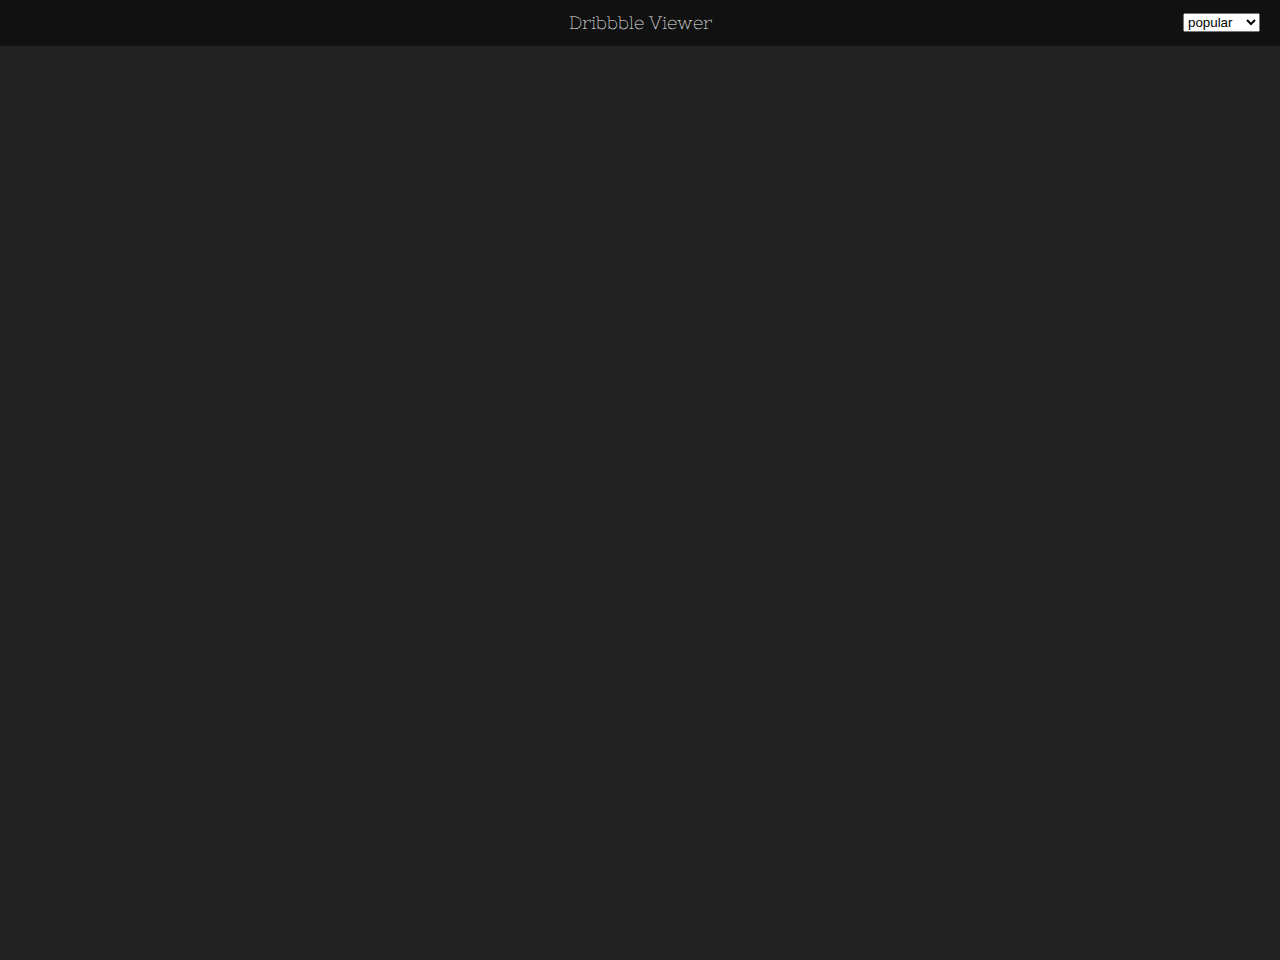
<file: public/index.html>
<!doctype>
<html>
<head> 
	<meta http-equiv="Content-Type"
	content="text/html; charset=utf-8"/>

	<title>Dribbble Viewer</title>

	<link rel="stylesheet" href="css/style.css" type="text/css" media="screen" />
	<link href='http://fonts.googleapis.com/css?family=Nixie+One&v1' rel='stylesheet' type='text/css'>
	
	<script type="text/javascript" src="js/jquery.js"></script>
	<script type="text/javascript" src="js/jquery.endless-scroll.js"></script>
	<script type="text/javascript" src="js/custom.js"></script>
</head>

<body> 
	<div class="header">
		<h1 class="logo">Dribbble Viewer</h1>
		<div class="ri">
			<span id="counter" class="hide">1</span>
			<select id="category">
				<option>popular</option>
				<option>everyone</option>
				<option>debuts</option>
			</select>
		</div><!-- ri close -->
	</div><!-- header close -->

	<ul id="results">
	</ul><!-- #results close -->
</body>
</html>
</file>
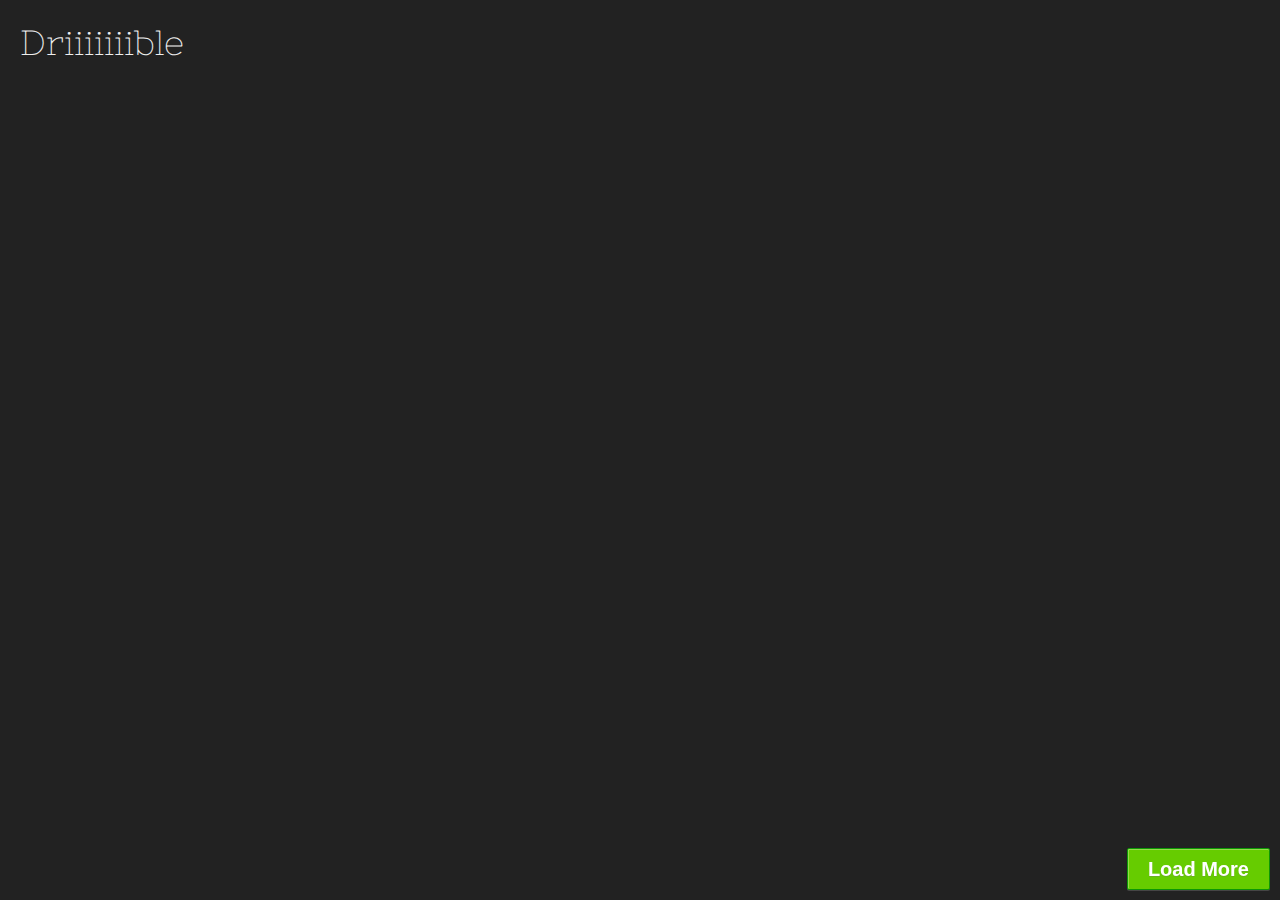
<file: demo.html>
<!DOCTYPE html PUBLIC "-//W3C//DTD XHTML 1.0 Transitional//EN" "http://www.w3.org/TR/xhtml1/DTD/xhtml1-transitional.dtd">
<html xmlns="http://www.w3.org/1999/xhtml" xml:lang="en" lang="en">
<head> 
	<meta http-equiv="Content-Type"
	content="text/html; charset=utf-8"/>

	<title>Dribble Shot</title>

	<link rel="stylesheet" href="style.css" type="text/css" media="screen" />
	<link href='http://fonts.googleapis.com/css?family=Nixie+One&v1' rel='stylesheet' type='text/css'>
	
	<script type="text/javascript" src="jquery.js"></script>
	<script type="text/javascript">
		
		jQuery(document).ready(function() { 
			
			// add class hover shit
		
			$('#results li').live('click', function() {		    
			    $(this).addClass('highlight');
				// $('li').not($('li highlight')).addClass('asd');
				$('#results li').not(this).addClass('dim'); 			
			});

			$('#results li').live('mouseout', function() {
				$(this).removeClass('highlight');
				$('#results li').not(this).removeClass('dim');
			});
			
			// dribbbbbbble api

			$.ajax({
				url: "http://api.dribbble.com/shots/popular/?page=1&per_page=15",
				dataType: 'jsonp',
				success: function(results){
						        
				    $.each(results.shots , function(i, shots) {
				    	$('#results').append('<li><a href="'+shots.url+'" title=""><span>'+shots.title+'</span></a><img src="'+ shots.image_url + '" alt="" /></li>' );
				    });
				    
				}
			});		
			
			
			// initialize i for page 2
			var i=2;
			$('.load').click(function() {

				$.ajax({
				    url: "http://api.dribbble.com/shots/popular/?page="+i+"&per_page=15",
				    dataType: 'jsonp',
				    success: function(results){
				    
				        $.each(results.shots , function(i, shots) {
				        	$('#results').append('<li><a href="'+shots.url+'" title=""><span>'+shots.title+'</span></a><img src="'+ shots.image_url + '" alt="" /></li>' );
				        });
				        
				    }
				    
				});

			i++;	
			});
			
	//end	
	});

	</script>
	
</head>

<body> 
	
	<h1>Driiiiiiible</h1>
		
	<ul id="results">
	</ul><!-- #results close -->
	
	<a class="load btn green btn-big" href="#load" title="">Load More</a>

</body>
</html>
</file>
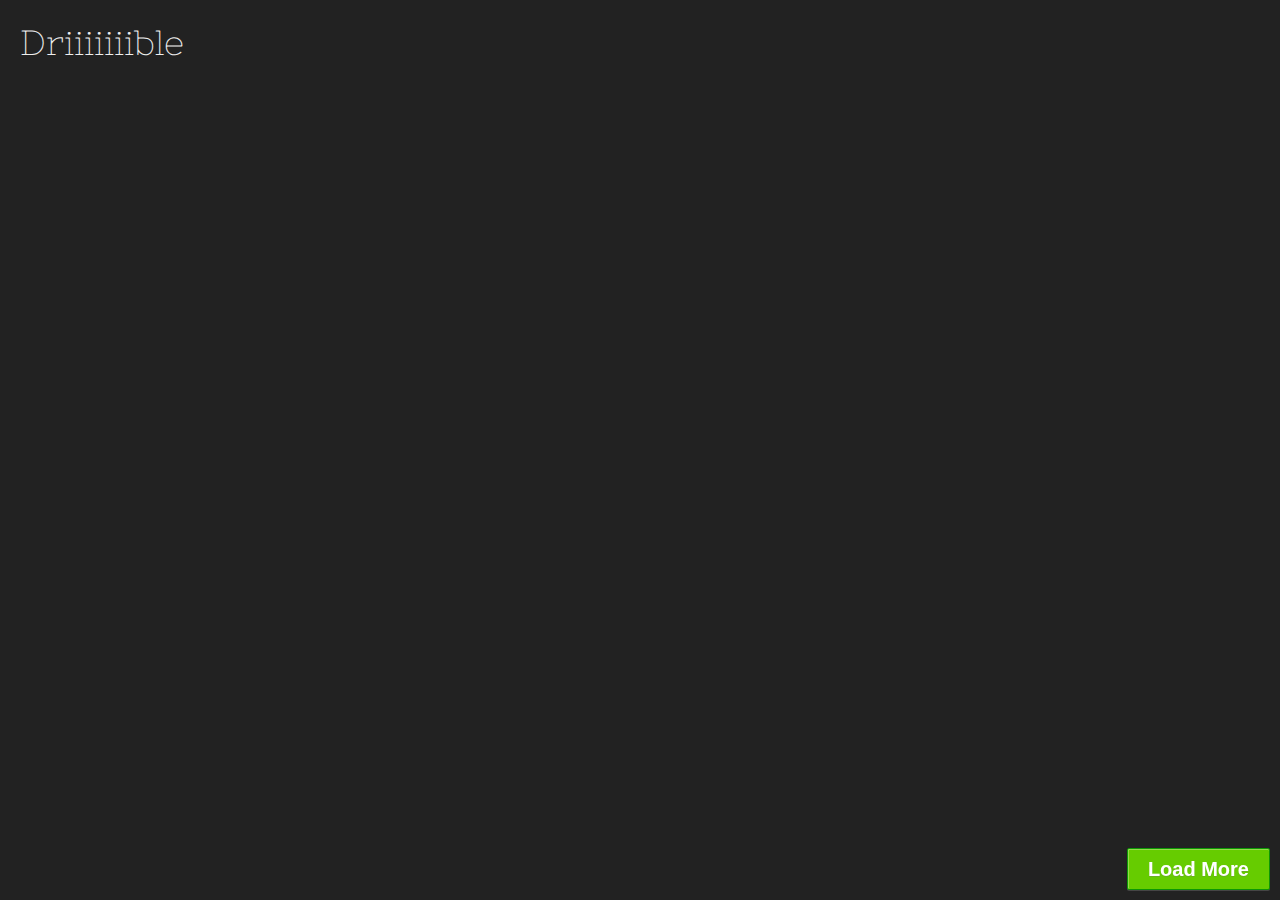
<file: driiiiiiible.html>
<!DOCTYPE html PUBLIC "-//W3C//DTD XHTML 1.0 Transitional//EN" "http://www.w3.org/TR/xhtml1/DTD/xhtml1-transitional.dtd">
<html xmlns="http://www.w3.org/1999/xhtml" xml:lang="en" lang="en">
<head> 
	<meta http-equiv="Content-Type"
	content="text/html; charset=utf-8"/>

	<title>Dribble Shot</title>

	<link rel="stylesheet" href="style.css" type="text/css" media="screen" />
	<link href='http://fonts.googleapis.com/css?family=Nixie+One&v1' rel='stylesheet' type='text/css'>
	
	<script type="text/javascript" src="jquery.js"></script>
	<script type="text/javascript">
		
		jQuery(document).ready(function() { 
			
			// add class hover shit
		
			$('#results li').live('click', function() {		    
			    $(this).addClass('highlight');
				// $('li').not($('li highlight')).addClass('asd');
				$('#results li').not(this).addClass('dim'); 			
			});

			$('#results li').live('mouseout', function() {
				$(this).removeClass('highlight');
				$('#results li').not(this).removeClass('dim');
			});
			
			// dribbbbbbble api

			$.ajax({
				url: "http://api.dribbble.com/shots/popular/?page=1&per_page=15",
				dataType: 'jsonp',
				success: function(results){
						        
				    $.each(results.shots , function(i, shots) {
				    	$('#results').append('<li><a href="'+shots.url+'" title=""><span>'+shots.title+'</span></a><img src="'+ shots.image_url + '" alt="" /></li>' );
				    });
				    
				}
			});		
			
			
			// initialize i for page 2
			var i=2;
			$('.load').click(function() {
				$(this).addClass('loader');
				

				$.ajax({
				    url: "http://api.dribbble.com/shots/popular/?page="+i+"&per_page=15",
				    dataType: 'jsonp',
				    success: function(results){
				    
				        $.each(results.shots , function(i, shots) {
				        	$('#results').append('<li><a href="'+shots.url+'" title=""><span>'+shots.title+'</span></a><img src="'+ shots.image_url + '" alt="" /></li>' );
				        });
				        
				    }
				    
				    
				});
	        
				       			
				
			i++;	
			});
			
	//end	
	});

	</script>
	
</head>

<body> 
	
	<h1>Driiiiiiible</h1>
		
	<ul id="results">
	</ul><!--  close -->
	
	<a class="load btn green btn-big" href="#load" title="">Load More</a>

</body>
</html>
</file>
<file: public/css/style.css>
/* Global reset */
html,body,div,span,applet,object,iframe,h1,h2,h3,h4,h5,h6,p,blockquote,pre,a,abbr,acronym,address,big,cite,code,del,dfn,em,img,ins,kbd,q,s,samp,small,strike,strong,sub,sup,tt,var,b,u,i,center,dl,dt,dd,ol,ul,li,fieldset,form,label,legend,table,caption,tbody,tfoot,thead,tr,th,td,article,aside,canvas,details,embed,figure,figcaption,footer,header,hgroup,menu,nav,output,ruby,section,summary,time,mark,audio,video { margin:0; padding:0; border:0; font-size:100%; font:inherit; vertical-align:baseline; }

/* HTML5 display-role reset for older browsers */
article,aside,details,figcaption,figure,footer,header,hgroup,menu,nav,section { display:block; }
body { line-height:1; }
ol,ul { list-style:none; }
blockquote,q { quotes:none; }
blockquote:before,blockquote:after,q:before,q:after { content:''; content:none; }
table { border-collapse:collapse; border-spacing:0; }
a img { border:none; }

/* Gets rid of IE's blue borders */

/* clear */
br.clear { clear:both; display:block; height:1px; margin:-1px 0 0; }
.clear { clear:both; }
.overflow { overflow:hidden; }
.fixed{position:fixed !important;}
.static{position:static !important;}
.absolute{position:absolute !important;}
/*------------------------------------------------------------------------------*/
/*	~body
--------------------------------------------------------------------------------*/
body { background:#222222; color:#444; font-family:"Helvetica Neue", "Lucida Grande", Arial,sans-serif; font-size:14px; line-height:20px; }

/*------------------------------------------------------------------------------*/
/*	~link
--------------------------------------------------------------------------------*/
a:link,a:visited { color:#ddd; text-decoration:none; outline:0; }
a:hover { color:#222; }

/*------------------------------------------------------------------------------*/
/*	~heading
--------------------------------------------------------------------------------*/
h1 a:link,h1 a:visited,h2 a:link,h2 a:visited,h3 a:link,h3 a:visited,h4 a:link,h4 a:visited,h5 a:link,h5 a:visited,h6 a:link,h6 a:visited { text-decoration:none; }
h2 a:hover,h3 a:hover,h4 a:hover,h5 a:hover,h6 a:hover { text-decoration:underline; }
h1,h2,h3,h4,h5,h6 { margin:0 0 15px; color:#eee; font-family: 'Nixie One', arial, serif; }
h1 { font-size:35px; }
h2 { font-size:21px; }
h3 { font-size:18px; }
h4 { font-size:16px; }
h5 { font-size:14px; }
h6 { font-size:12px; }
h1 { line-height:45px; }
h2 { line-height:30px; }

.meta-text{font-size:11px;color:#666;}
.error-text{color:red;font-size:11px;}
/*------------------------------------------------------------------------------*/
/*	~misc
--------------------------------------------------------------------------------*/
p { margin:0 0 15px; }
del { text-decoration:line-through; }
pre { font-family:"Courier 10 Pitch", Courier, monospace; }
code { font-family:Monaco, Consolas, "Andale Mono", "DejaVu Sans Mono", monospace; }
ins { text-decoration:none; }
cite,em,i { font-style:italic; }
big { font-size:131.25%; }
hr { background-color:#e9e9e9; border:0; height:1px; margin-bottom:20px; }
strong { font-weight:bold; }
em { font-style:italic; }
.upcase { text-transform:uppercase; }
.italic { font-style:italic; }
.hide { display:none; }
abbr[title], dfn[title] {
    border-bottom: 1px dotted #000000;
    cursor: help;
}

.header {
	background: #111;
    position: fixed;
    width: 100%;
    z-index: 8;
    top: 0;
    height: 46px;
    overflow: hidden;
}

.endless_scroll_loader { 
	position: fixed; 
	top: 60px; 
	right: 20px; 
	z-index: 9;
	background-color: #000;
	color: #fff;
	opacity: 0.5;
	-moz-opacity: 0.5;
	filter:alpha(opacity=5);
	padding: 5px 10px;
	-webkit-border-radius: 4px;
	-moz-border-radius: 4px;
	border-radius: 4px;
}

.logo {
	position: absolute;
	top: 0;
	left: 50%;
	width: 300px;
	margin-left: -150px;
	text-align: center;
	font-size: 18px;
}

.header .ri {
	float: right;
	margin: 13px 20px ;
}

/*------------------------------------------------------------------------------*/
/*	~lolololol 																	
--------------------------------------------------------------------------------*/
#results {
	margin: 60px 0px 0;
}

#results li {
	-webkit-border-radius: 2px;
	-moz-border-radius: 2px;
	border-radius: 2px;
	background: #333;
	float: left;
	width: 410px;
	height: 310px;
	display: block;
	opacity:1;
	-webkit-transition: opacity 300ms ease-in 200ms; /* property duration timing-function delay */
    -moz-transition: opacity 300ms ease-in 200ms;
    -o-transition: opacity 300ms ease-in 200ms;
    transition: opacity 300ms ease-in 200ms;
	margin: 5px;
	position: relative;
}

#results li img {
	padding: 5px;
	max-width: 400px;
}

#results li.highlight {
	opacity: 1;
}

#results li.highlight img {
	background: #fff;
	-webkit-transition: background 100ms ease-in 100ms; /* property duration timing-function delay */
    -moz-transition: background 100ms ease-in 100ms;
    -o-transition: background 100ms ease-in 100ms;
    transition: background 100ms ease-in 100ms;
}

#results li.dim {
	filter:alpha(opacity=10);
  /* CSS3 standard */
  	opacity:0.1;

	-webkit-transition: opacity 300ms ease-in 200ms; /* property duration timing-function delay */
    -moz-transition: opacity 300ms ease-in 200ms;
    -o-transition: opacity 300ms ease-in 200ms;
    transition: opacity 300ms ease-in 200ms;
}

#results li span {
	display: none;
	position: absolute;
	bottom: 15px;
	left: 10px;
	color: #fff;
	background: #111;
	padding: 2px 10px;
	-webkit-border-radius: 20px;
	-moz-border-radius: 20px;
	border-radius: 20px;
	border: 1px solid #444;
}

#results li:hover span {
	display: block;
}

.load {
	position: fixed;
	bottom: 10px;
	right: 10px;
}


/*------------------------------------------------------------------------------*/
/*	~button																	
--------------------------------------------------------------------------------*/
.btn {
	display: inline-block;
	zoom: 1; /* zoom and *display = ie7 hack for display:inline-block */
	*display: inline;
	vertical-align: middle;
	/* position: relative; */
	outline: none;
	cursor: pointer;
	text-align: center;
	text-decoration: none;
	font: normal bold 13px/100% "Helvetica Neue", Arial, "lucida grande", "trebuchet ms", helvetica, sans-serif;
	padding: 8px 20px;
	text-shadow: 0 1px 0 rgba(0,0,0,.3);
	margin: 0;
	-webkit-box-shadow:  0 1px 0 rgba(255,255,255,0.3) inset,  1px 0px 0px rgba(255,255,255,0.3) inset,  0 1px 0 rgba(153, 153, 153, 0.3);
	-moz-box-shadow:  0 1px 0 rgba(255,255,255,0.3) inset,  1px 0px 0px rgba(255,255,255,0.3) inset,  0 1px 0 rgba(153, 153, 153, 0.3);
	box-shadow: 0 1px 0 rgba(255,255,255,0.3) inset,  1px 0px 0px rgba(255,255,255,0.3) inset,  0 1px 0 rgba(153, 153, 153, 0.3);
	color: #fff;
	border: solid 1px #333;
	background-color: #888;
	 border-radius: 2px;
	-moz-border-radius: 2px;
	-webkit-border-radius: 2px;
}

a.btn {
	color: #fff;
}

.btn-big {
	padding: 10px 20px;
	font-size: 20px;
}

/*------------------------------------------------------------------------------*/
/*	~color
--------------------------------------------------------------------------------*/
.green,a.green {
	background-color: #66CC00;
	border: 1px solid #0D9705;
	color:#fff;
	text-shadow: 0 1px 0 rgba(111,111,111,.3);
}

.green:hover {
	background-color:#6DD108;
}

.loader {
	background: url(loader.gif) no-repeat 10px 10px;
	padding-left: 40px;
}
</file>
<file: style.css>
/* Global reset */
html,body,div,span,applet,object,iframe,h1,h2,h3,h4,h5,h6,p,blockquote,pre,a,abbr,acronym,address,big,cite,code,del,dfn,em,img,ins,kbd,q,s,samp,small,strike,strong,sub,sup,tt,var,b,u,i,center,dl,dt,dd,ol,ul,li,fieldset,form,label,legend,table,caption,tbody,tfoot,thead,tr,th,td,article,aside,canvas,details,embed,figure,figcaption,footer,header,hgroup,menu,nav,output,ruby,section,summary,time,mark,audio,video { margin:0; padding:0; border:0; font-size:100%; font:inherit; vertical-align:baseline; }

/* HTML5 display-role reset for older browsers */
article,aside,details,figcaption,figure,footer,header,hgroup,menu,nav,section { display:block; }
body { line-height:1; }
ol,ul { list-style:none; }
blockquote,q { quotes:none; }
blockquote:before,blockquote:after,q:before,q:after { content:''; content:none; }
table { border-collapse:collapse; border-spacing:0; }
a img { border:none; }

/* Gets rid of IE's blue borders */

/* clear */
br.clear { clear:both; display:block; height:1px; margin:-1px 0 0; }
.clear { clear:both; }
.overflow { overflow:hidden; }
.fixed{position:fixed !important;}
.static{position:static !important;}
.absolute{position:absolute !important;}
/*------------------------------------------------------------------------------*/
/*	~body
--------------------------------------------------------------------------------*/
body { background:#222; color:#444; font-family:"Helvetica Neue", "Lucida Grande", Arial,sans-serif; font-size:14px; line-height:20px; }

/*------------------------------------------------------------------------------*/
/*	~link
--------------------------------------------------------------------------------*/
a:link,a:visited { color:#ddd; text-decoration:none; outline:0; }
a:hover { color:#222; }

/*------------------------------------------------------------------------------*/
/*	~heading
--------------------------------------------------------------------------------*/
h1 a:link,h1 a:visited,h2 a:link,h2 a:visited,h3 a:link,h3 a:visited,h4 a:link,h4 a:visited,h5 a:link,h5 a:visited,h6 a:link,h6 a:visited { text-decoration:none; }
h2 a:hover,h3 a:hover,h4 a:hover,h5 a:hover,h6 a:hover { text-decoration:underline; }
h1,h2,h3,h4,h5,h6 { margin:0 0 15px; color:#eee; font-family: 'Nixie One', arial, serif; }
h1 { font-size:35px; }
h2 { font-size:21px; }
h3 { font-size:18px; }
h4 { font-size:16px; }
h5 { font-size:14px; }
h6 { font-size:12px; }
h1 { line-height:45px; }
h2 { line-height:30px; }


.meta-text{font-size:11px;color:#666;}
.error-text{color:red;font-size:11px;}
/*------------------------------------------------------------------------------*/
/*	~misc
--------------------------------------------------------------------------------*/
p { margin:0 0 15px; }
del { text-decoration:line-through; }
pre { font-family:"Courier 10 Pitch", Courier, monospace; }
code { font-family:Monaco, Consolas, "Andale Mono", "DejaVu Sans Mono", monospace; }
ins { text-decoration:none; }
cite,em,i { font-style:italic; }
big { font-size:131.25%; }
hr { background-color:#e9e9e9; border:0; height:1px; margin-bottom:20px; }
strong { font-weight:bold; }
em { font-style:italic; }
.upcase { text-transform:uppercase; }
.italic { font-style:italic; }
.hide { display:none; }
abbr[title], dfn[title] {
    border-bottom: 1px dotted #000000;
    cursor: help;
}


/*------------------------------------------------------------------------------*/
/*	~lolololol 																	
--------------------------------------------------------------------------------*/

h1 {
	padding: 20px;
}

#results li {
	float: left;
	width: 410px;
	display: block;
	opacity:1;
	-webkit-transition: opacity 300ms ease-in 200ms; /* property duration timing-function delay */
    -moz-transition: opacity 300ms ease-in 200ms;
    -o-transition: opacity 300ms ease-in 200ms;
    transition: opacity 300ms ease-in 200ms;
	margin: 5px;
	position: relative;
}

#results li img {
	padding: 5px;
	background: #333;
}

#results li.highlight {
	opacity: 1;
}

#results li.highlight img {
	background: #fff;
	-webkit-transition: background 100ms ease-in 100ms; /* property duration timing-function delay */
    -moz-transition: background 100ms ease-in 100ms;
    -o-transition: background 100ms ease-in 100ms;
    transition: background 100ms ease-in 100ms;
}

#results li.dim {
	filter:alpha(opacity=10);
  /* CSS3 standard */
  	opacity:0.1;

	-webkit-transition: opacity 300ms ease-in 200ms; /* property duration timing-function delay */
    -moz-transition: opacity 300ms ease-in 200ms;
    -o-transition: opacity 300ms ease-in 200ms;
    transition: opacity 300ms ease-in 200ms;

}

#results li span {
	display: none;
	position: absolute;
	bottom: 15px;
	left: 10px;
	color: #fff;
	background: #111;
	padding: 2px 10px;
	-webkit-border-radius: 20px;
	-moz-border-radius: 20px;
	border-radius: 20px;
	border: 1px solid #444;
	
}

#results li:hover span {
	display: block;
}

.load {
	position: fixed;
	bottom: 10px;
	right: 10px;
	
}

/*------------------------------------------------------------------------------*/
/*	~button																	
--------------------------------------------------------------------------------*/

.btn {
	display: inline-block;
	zoom: 1; /* zoom and *display = ie7 hack for display:inline-block */
	*display: inline;
	vertical-align: middle;
	/* position: relative; */
	outline: none;
	cursor: pointer;
	text-align: center;
	text-decoration: none;
	font: normal bold 13px/100% "Helvetica Neue", Arial, "lucida grande", "trebuchet ms", helvetica, sans-serif;
	padding: 8px 20px;
	text-shadow: 0 1px 0 rgba(0,0,0,.3);
	margin: 0;
	-webkit-box-shadow:  0 1px 0 rgba(255,255,255,0.3) inset,  1px 0px 0px rgba(255,255,255,0.3) inset,  0 1px 0 rgba(153, 153, 153, 0.3);
	-moz-box-shadow:  0 1px 0 rgba(255,255,255,0.3) inset,  1px 0px 0px rgba(255,255,255,0.3) inset,  0 1px 0 rgba(153, 153, 153, 0.3);
	box-shadow: 0 1px 0 rgba(255,255,255,0.3) inset,  1px 0px 0px rgba(255,255,255,0.3) inset,  0 1px 0 rgba(153, 153, 153, 0.3);
	color: #fff;
	border: solid 1px #333;
	background-color: #888;
	 border-radius: 2px;
	-moz-border-radius: 2px;
	-webkit-border-radius: 2px;
}

a.btn {
	color: #fff;
}

.btn-big {
	padding: 10px 20px;
	font-size: 20px;
}




/*------------------------------------------------------------------------------*/
/*	~color
--------------------------------------------------------------------------------*/
.green,a.green {
	background-color: #66CC00;
	border: 1px solid #0D9705;
	color:#fff;
	text-shadow: 0 1px 0 rgba(111,111,111,.3);
}

.green:hover {
	background-color:#6DD108;
}

.loader {
	background: url(loader.gif) no-repeat 10px 10px;
	padding-left: 40px;
}
</file>
